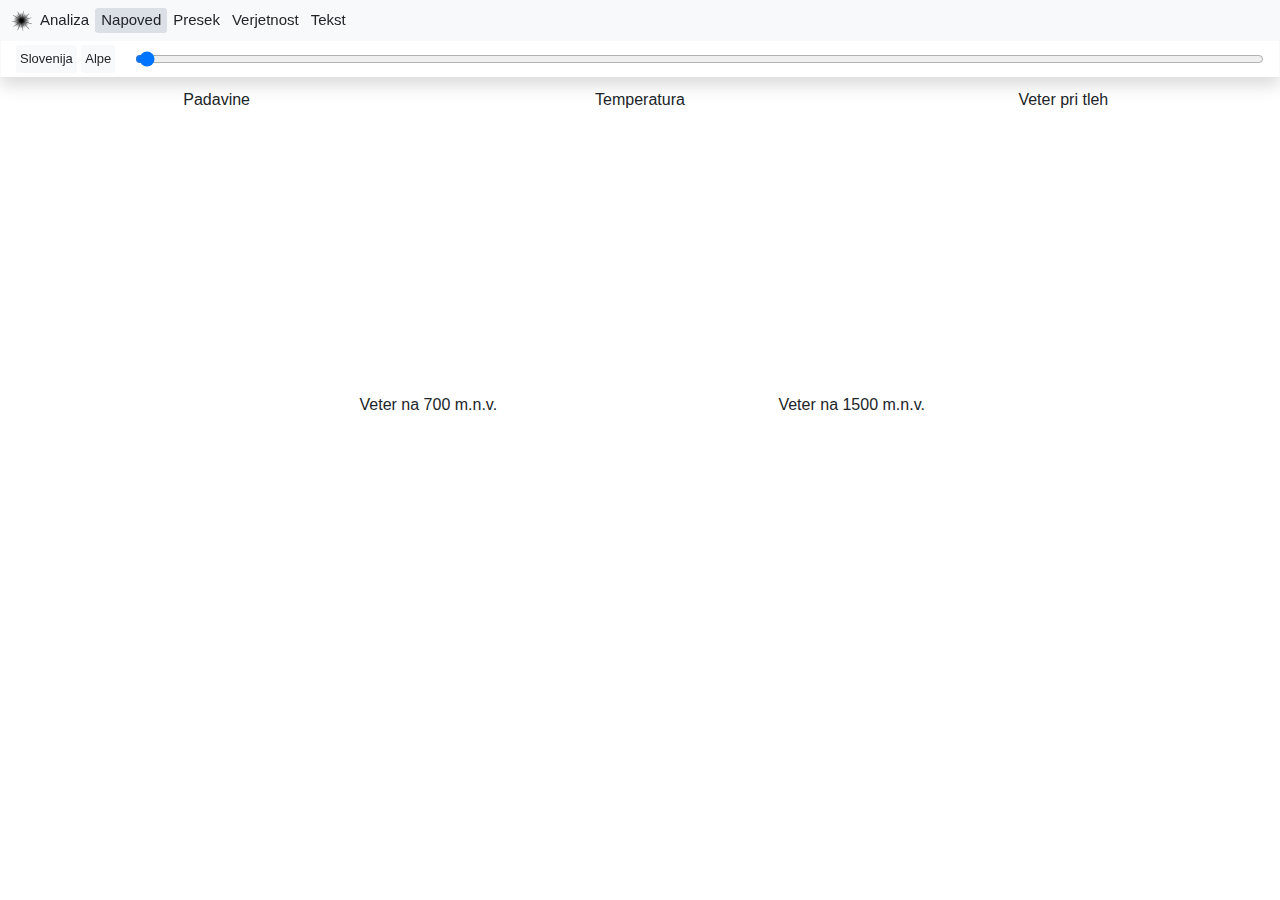
<file: index.html>
<html>
<head>
    <meta charset="UTF-8">
    <meta name="viewport" content="width=device-width, initial-scale=1.0">
    <link rel="icon" href="img/cmarso.png" type="image/x-icon">
    <link rel="stylesheet" href="https://stackpath.bootstrapcdn.com/bootstrap/4.5.2/css/bootstrap.min.css">
    <link rel="stylesheet" href="./styles.css">
    <script src=./js/utils.js></script>
    <script src=./js/script.js></script>
    <title>Čmarso Vreme</title>
</head>
<body>
    <!-- Place holder for current-datetime on small windows -->
    <div id="current-datetime-small" class="shadow row justify-content-center d-block d-sm-none fixed-top bg-light px-2 py-2">
    </div>
    <!-- upper navbar - always on top -->
    <div id="navBar" class = "shadow px-3 bg-light fixed-top">
        <div class="row px-2 py-2 d-flex justify-content-between justify-content-sm-start" id="navbar-buttons">
            <a data-toggle="modal" data-target="#infoModal">
                <img style="width: 25px;" src="img/cmarso.png" class="d-inline-block align-bottom" alt="">
            </a>
            <button data-toggle="tooltip" title="Pretekle radarske in satelitske slike" data-tab="analiza" class="main-buttons btn-sm btn-light"
                onclick="handleMainButtonClick(this)">Analiza</button>
            <button data-toggle="tooltip" title="Napoved na zemljevidu" data-tab="napoved" class="main-buttons btn-sm btn-light"
                onclick="handleMainButtonClick(this)">Napoved</button>
            <button data-toggle="tooltip" title="Napoved v časovnem vertikalnem preseku po regijah" data-tab = "casovniPresek" class="main-buttons btn-sm btn-light"
                onclick="handleMainButtonClick(this)">Presek</button>
            <button data-toggle="tooltip" title="Ansambelska 10-dnevna verjetnostna napoved po regijah" data-tab="verjetnostnaNapoved" class="main-buttons btn-sm btn-light"
                onclick="handleMainButtonClick(this)">Verjetnost</button>
            <button data-toggle="tooltip" title="Standardna subjektivna tekstovna napoved dežurnega prognostika ARSO" data-tab="textNapoved" class="main-buttons btn-sm btn-light"
            onclick="handleMainButtonClick(this)">Tekst</button>

            <!-- Na velikih elementih bo zgoraj desno, na majhnih pa zgoraj na sredini - glej spodaj element -->
            <div id="current-datetime-big" class="d-none d-sm-block ml-auto">
                <div id="current-datetime-area">
                    <span data-tab="analiza" class="current-datetime badge text-sm" id="currentDatetimeValueAnaliza"></span>
                    <span data-tab="napoved" class="current-datetime badge text-sm" id="currentDatetimeValueNapoved"></span>
                </div>
            </div>
        </div>  
        <!-- Bottom toolbar -->
        <div class="row py-1 bg-white" id="toolBar">
            <div class="col controlBar" data-tab="analiza">
                <div class="d-flex justify-content-between justify-content-md-start">
                    <div style="visibility: hidden;">
                        <!-- Just a placeholder for consistency with napoved toolbar -->
                        <button class="area-buttons btn-sm btn-light">Slovenija</button>
                        <button class="area-buttons btn-sm btn-light">Alps</button>
                    </div>
                    <div class="py-1 d-flex flex-grow-1">
                        <div id="loading-icon-analiza" class="loading-icon"></div>
                        <input type="range" class="pl-1 form-control-range" id="analizaSlider" min="-144" max="0" step="1" value="0"
                            oninput="updateAnaliza()">
                    </div>
                </div>
            </div>


            <div class="col controlBar" data-tab="napoved">
                <div class="d-flex justify-content-between justify-content-md-start align-items-center">
                    <div class="justify-content-center">
                        <button data-area="si-neighbours" class="area-buttons btn-sm btn-light"
                            onclick="handleAreaButtonClick(this)">Slovenija</button>
                        <button data-area="alps-adriatic" class="area-buttons btn-sm btn-light"
                            onclick="handleAreaButtonClick(this)">Alpe</button>
                    </div>
                    <div class="py-1 d-flex flex-grow-1">
                        <div id="loading-icon-napoved" class="loading-icon"></div>
                        <input type="range" class="pl-1 form-control-range" id="napovedSlider" min="0" max="72" step="3" value="0"
                            oninput="updateNapoved()">
                    </div>
                </div>
            </div>

        
            <div id="controlBarCasovniPresek" class="col controlBar" data-tab="casovniPresek">
                <div class="d-flex justify-content-between justify-content-sm-start">

                    <button data-place="ljubljana-bezigrad" class="place-buttons btn-sm btn-light"
                        onclick="handlePlaceCasovniButton(this)">Ljubljana</button>
                    <button data-place="ratece" class="place-buttons btn-sm btn-light"
                        onclick="handlePlaceCasovniButton(this)">Gorenjska</button>
                    <button data-place="portoroz" class="place-buttons btn-sm btn-light"
                        onclick="handlePlaceCasovniButton(this)">Primorska</button>
                    <button data-place="novo-mesto" class="place-buttons btn-sm btn-light"
                        onclick="handlePlaceCasovniButton(this)">Dolenjska</button>
                    <button data-place="murska-sobota" class="place-buttons btn-sm btn-light"
                        onclick="handlePlaceCasovniButton(this)">Pomurje</button>
                </div>
            </div>
        
            <div id="controlBarVerjetnostnaNapoved" class="col controlBar" data-tab="verjetnostnaNapoved">
                <div class="d-flex justify-content-between justify-content-sm-start">

                    <button data-place="ljubljana-bezigrad" class="place-buttons btn-sm btn-light"
                        onclick="handlePlaceVerjetnostnaButton(this)">Ljubljana</button>
                    <button data-place="ratece" class="place-buttons btn-sm btn-light"
                        onclick="handlePlaceVerjetnostnaButton(this)">Gorenjska</button>
                    <button data-place="portoroz" class="place-buttons btn-sm btn-light"
                        onclick="handlePlaceVerjetnostnaButton(this)">Primorska</button>
                    <button data-place="novo-mesto" class="place-buttons btn-sm btn-light"
                        onclick="handlePlaceVerjetnostnaButton(this)">Dolenjska</button>
                    <button data-place="murska-sobota" class="place-buttons btn-sm btn-light"
                        onclick="handlePlaceVerjetnostnaButton(this)">Pomurje</button>
                </div>
            </div>
        
            <div id="controlBarTextNapoved" class="col controlBar" data-tab="textNapoved">
                <div class="d-flex justify-content-center justify-content-sm-start">
                    <div>
                        <button data-text="general" class="text-buttons btn-sm btn-light"
                            onclick="handleTextNapovedButtonClick(this)">Splošno</button>
                        <button data-text="aviation" class="text-buttons btn-sm btn-light"
                            onclick="handleTextNapovedButtonClick(this)">Letalstvo</button>
                    </div>
                </div>
            </div>
        
        </div>
    </div>



    <!-- Main canvas -->
    <div id="main">

        <!-- Analiza -->
        <div class="content" data-tab="analiza">
            
            <div class="container-fluid">

                <!-- Responsive Grid -->
                <div class="row" id="analizaGrid">

                    <div class="col-lg-4" draggable="true" data-image="radarImage">
                        <h5>Radarska slika padavin</h5>
                        <img id="radarImage" src="img/blank.svg" onerror="this.src='img/notfound.jpg';">
                    </div>

                    <div class="col-lg-4" draggable="true" data-image="satelliteImageEU">
                        <h5>Satelitska slika - Evropa</span></h5>
                        <img id="satelliteImageEU" src="img/blank.svg" onerror="this.src='img/notfound.jpg';">
                    </div>

                    <div class="col-lg-4" draggable="true" data-image="satelliteImageSLO">
                        <h5>Satelitska slika - Slovenija</span></h5>
                        <img id="satelliteImageSLO" alt="error" src="img/blank.svg" onerror="this.src='img/notfound.jpg';">
                    </div>

                </div>

            </div>

        </div>
        
        <!-- Napoved -->
        <div class="content" data-tab="napoved">
            <div class="container-fluid" >

                <!-- Responsive Grid -->
                <div class="row d-flex justify-content-center" id="napovedGrid">
                    <div class="col-lg-4" draggable="true" data-image="AladinRainImage">
                        <h5>Padavine</h5>
                        <img id="AladinRainImage" src="img/blank.svg" onerror="this.src='img/notfound.jpg';">
                    </div>

                    <div class="col-lg-4" draggable="true" data-image="AladinTempImage">
                        <h5>Temperatura</span></h5>
                        <img id="AladinTempImage" src="img/blank.svg" onerror="this.src='img/notfound.jpg';">
                    </div>
            
                    <div id=radar class="col-lg-4" draggable="true" data-image="AladinWind0Image">
                        <h5>Veter pri tleh</h5>
                        <img id="AladinWind0Image" src="img/blank.svg" onerror="this.src='img/notfound.jpg';">
                    </div>
            
                    <div class="col-lg-4" draggable="true" data-image="AladinWind700Image">
                        <h5>Veter na 700 m.n.v.</span></h5>
                        <img id="AladinWind700Image" src="img/blank.svg" onerror="this.src='img/notfound.jpg';">
                    </div>

                    <div class="col-lg-4" draggable="true" data-image="AladinWind1500Image">
                        <h5>Veter na 1500 m.n.v.</span></h5>
                        <img id="AladinWind1500Image" src="img/blank.svg" onerror="this.src='img/notfound.jpg';">
                    </div>

                </div>



            </div>
        </div>
  
        <!-- Časovni preseki -->
        <div class="content" data-tab="casovniPresek">

            <div class="container-fluid">
            
                <div class="row d-flex justify-content-center" id="casovniPresekGrid">

                    <div class="col-lg-4" draggable="true" data-image="rainProfile">
                        <h5>Vlaga in temperatura</h5>
                        <img id="rainProfile" src="img/blank.svg" onerror="this.src='img/notfound.jpg';">
                    </div>

                    <div class="col-lg-4" draggable="true" data-image="windProfile">
                        <h5>Veter</h5>
                        <img id="windProfile" src="img/blank.svg" onerror="this.src='img/notfound.jpg';">
                    </div>

                    <!-- First Column -->
                    <div class="col-lg-4" draggable="true" data-image="cloudProfile">
                        <h5>Oblačnost</h5>
                        <img id="cloudProfile" src="img/blank.svg" onerror="this.src='img/notfound.jpg';">
                    </div>
            
                    <!-- Second Column -->
                    <div class="col-lg-4" draggable="true" data-image="humidityProfile">
                        <h5>Vlaga</span></h5>
                        <img id="humidityProfile" src="img/blank.svg" onerror="this.src='img/notfound.jpg';">
                    </div>
            
                    <!-- Third Column -->
                    <div class="col-lg-4" draggable="true" data-image="temperatureProfile">
                        <h5>Temperaturni gradient</span></h5>
                        <img id="temperatureProfile" src="img/blank.svg" onerror="this.src='img/notfound.jpg';">
                    </div>
                </div>
            
            </div>

        </div>


        <!-- Verjetnostna napoved -->
        <div class="content" data-tab="verjetnostnaNapoved">
        
            <div class="container-fluid">
        
                <div class="row d-flex justify-content-center" id="probabilityGrid">
                
                    <!-- First Column -->
                    <div class="col-lg-6" draggable="true" data-image="rain6hProbability">
                        <h5>6h padavine</h5>
                        <img id="rain6hProbability" src="img/blank.svg" onerror="this.src='img/notfound.jpg';">
                    </div>
                
                    <!-- Second Column -->
                    <div class="col-lg-6" draggable="true" data-image="rain24hProbability">
                        <h5>Dnevne padavine</span></h5>
                        <img id="rain24hProbability" src="img/blank.svg" onerror="this.src='img/notfound.jpg';">
                    </div>
                
                
                    <!-- Third Column -->
                    <div class="col-lg-6" draggable="true" data-image="cloudProbability">
                        <h5>Oblačnost</span></h5>
                        <img id="cloudProbability" src="img/blank.svg" onerror="this.src='img/notfound.jpg';">
                    </div>
                
                    <!-- First Column -->
                    <div class="col-lg-6" draggable="true" data-image="tempProbablity">
                        <h5>Temperatura</h5>
                        <img id="tempProbablity" src="img/blank.svg" onerror="this.src='img/notfound.jpg';">
                    </div>

                    <!-- Second Column -->
                    <div class="col-lg-6" draggable="true" data-image="windSpeedProbability">
                        <h5>Hitrost vetra</span></h5>
                        <img id="windSpeedProbability" src="img/blank.svg" onerror="this.src='img/notfound.jpg';">
                    </div>
        
                    <!-- Third Column -->
                    <div class="col-lg-6" draggable="true" data-image="windDirProbability">
                        <h5>Smer vetra</span></h5>
                        <img id="windDirProbability" src="img/blank.svg" onerror="this.src='img/notfound.jpg';">
                    </div>
                </div>
        
            </div>
        
        </div>


        <div class="container col-md-6 justify-content-center content textContent" data-tab="textNapoved">
            <div class="textNapovedType" data-text="general"></div>
            <div class="textNapovedType" data-text="aviation"></div>
        </div>
    </div>


    <!-- Logo Modal -->
    <div class="modal fade" id="infoModal" tabindex="-1" role="dialog" aria-labelledby="infoModalLabel" aria-hidden="true">
        <div class="modal-dialog" role="document">
            <div class="modal-content">
                <div class="modal-header">
                    <h5 class="modal-title" id="infoModalLabel">Čmarso Vreme</h5>
                    <button type="button" class="close" data-dismiss="modal" aria-label="Close">
                        <span aria-hidden="true">&times;</span>
                    </button>
                </div>
                <div class="modal-body">
                    <!-- Modal content goes here -->
                    <p>Aplikacija je nastala z željo po lažji dostopnosti najpopularnejših grafičnih produktov naprednega ARSO pregledovalnika <a href="https://meteo.arso.gov.si/met/sl/app/webmet/#webmet=vUHcs9WYkN3LtVGdl92LhBHcvcXZi1WZ09Cc1p2cvAncvd2LyVWYs12Lp1WYnV2Lp5Wa05CetxGfzx2b2VmbpF2XuVWanhmYvVnczxXatF2Zlx3ek9Wbhlmb6cycs9mdl5Wah9lbll2ZoJ2b1J3cnwCchJXYtVGdlJnOnEETBRUSO9lUSdSf;">meteo.si</a> na mobilnih telefonih.</p>
                    <p>Frustracije ob mobilni uporabi originalnega vmesnika so bile večje od avtorjevega neznanja JavaScripta in rezultat je pričujoče skropucalo. 
                    Upam, da še komu skrajša že tako predolgo čakanje na novo sodobno vremensko aplikacijo, ki jo ARSO menda že razvija. 
                    </p>
                    <hr>
                    <h6>Namig:</h6>
                    <p>Vrstni red slik si lahko personalizirate z "drag&drop" zamenjavo poljubnih dveh slik v istem zavihku.</p>
                    <hr>
                    <p>Kritike, predlogi in popravki <a href="https://github.com/marjanmo/cmarso-vreme">dobrodošli</a>!</p>
                    <br>
                    <p>&copy;Vir in lastnik vseh podatkov v tej aplikaciji je Agencija RS za okolje (ARSO).</p>
                    <p></p>
                </div>
            </div>
        </div>
    </div>
    </div>



    <!-- Bootstrap JS and Popper.js -->
    <script src="https://code.jquery.com/jquery-3.5.1.slim.min.js"></script>
    <script src="https://cdnjs.cloudflare.com/ajax/libs/popper.js/1.11.0/umd/popper.min.js"></script>
    <script src="https://stackpath.bootstrapcdn.com/bootstrap/4.5.2/js/bootstrap.min.js"></script>

</body>
</html>
</file>
<file: styles.css>
img {
    height: auto;
    width: 100%;
    max-height: 100%;
    max-width: 600px;
}


nav {
    z-index: 1000;    /* Adjust as needed */
}


a.navbar-brand  {
    padding: 5px 0px, 10px, 0px;
}

.shadow {
    box-shadow: 0px 0px 6px rgba(0, 0, 0, 0.1);
}

.badge {
    font-size: 15px;
}

/* #main {
    margin-top: 80px;
} */

button.main-buttons {
    font-size: 15px;
    margin: 0px;
    border: 0px;
    /* u l d r - kot gre ura*/
    padding: 1px 6px;
    vertical-align: bottom;
    /* font-weight: bold; */
}

#toolbar {
    padding: 0px 0px 0px 0px;
}

div.currentDatetime {
    padding: 0px;
    font-size:18px;
}

button.place-buttons, button.area-buttons, button.text-buttons {
    font-size: 13px;
    margin: 0px;
    border: 0px;
    padding: 4px 4px;
}

/* info krogec večji
button[data-tab="textNapoved"] {
    padding: 0px;
} */

h5 {
    margin: 8px 0px 8px;
    font-size: 16px;
    text-align: center;
}

h6 {
    font-size: 13px;
    margin: 0px 0px 10px;
    font-weight: strong;
}

p {
    font-size: 13px;
    text-align: justify;
}


.povzetek {
    margin: 0px 0px 6px;
    font-style: italic;  
}

.warning {
    color: red;
}

.content {
    padding: 5px;
}

/* turn dynamic content off by default and only toggle it with button handlers */
.content, .controlBar {
    display: none
}

.textContent {
    padding: 30px 30px;
}

input {
    width: 100%;
}

.col-lg-4, .col-lg-6 {
    padding: 0px 5px;
    height: 100%;
    display: flex;
    flex-direction: column;
    justify-content: center;
    align-items: center;

}

/* Daj proč scroolbar */
body {
    overflow-y: scroll;
    /* Auto hides scrollbar until needed */
}

body::-webkit-scrollbar {
    width: 0px;
    /* Width of the placeholder scrollbar */
}

.form-control-range:focus {
    outline: none;
}

button:focus {
    outline: none;
}


.loading-icon {
    visibility: hidden;
    width: 20px;
    height: 20px;
    border: 2px solid rgba(0, 0, 0, 0.1);
    border-top: 2px solid #3498db;
    border-radius: 50%;
    animation: spin 1s linear infinite;
}

@keyframes spin {
    0% { transform: rotate(0deg); }
    100% { transform: rotate(360deg); }
}


/* Media query for smartphones (up to 767px width) */
@media (max-width: 575.98px) {

    /* Change the class to fixed-bottom on smartphones */
    #navBar {
        position: fixed;
        bottom: 0;
        top: auto;
        /* Other styles specific to fixed-bottom */
    }
}
</file>
